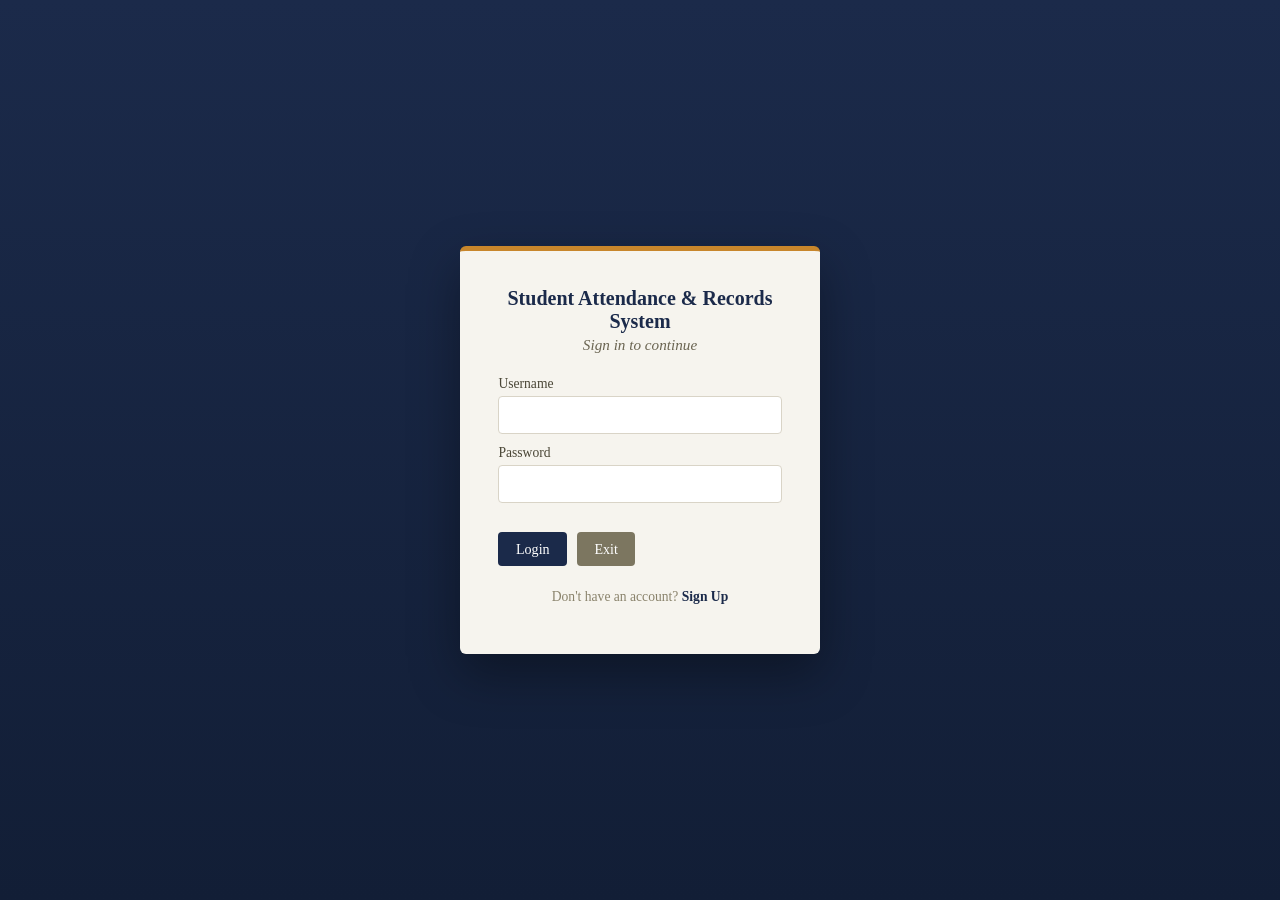
<file: index.html>
<!DOCTYPE html>
<html lang="en">
<head>
<meta charset="UTF-8">
<meta name="viewport" content="width=device-width, initial-scale=1">
<title>Login — Student Attendance &amp; Records System</title>
<link rel="stylesheet" href="style.css">
</head>
<body class="login-body">

  <div class="login-card">
    <h1>Student Attendance &amp; Records System</h1>
    <h2>Sign in to continue</h2>

    <form id="loginForm" onsubmit="handleLogin(event)">
      <label for="username">Username</label>
      <input type="text" id="username" required autocomplete="username">

      <label for="password">Password</label>
      <input type="password" id="password" required autocomplete="current-password">

      <p id="loginError" class="error-text"></p>

      <div class="btn-row">
        <button type="submit" class="btn btn-primary">Login</button>
        <button type="button" class="btn btn-secondary" onclick="handleExit()">Exit</button>
      </div>
    </form>

    <p class="hint">Don't have an account? <a href="signup.html">Sign Up</a></p>
  </div>

  <script src="common.js"></script>
  <script src="login.js"></script>
</body>
</html>
</file>
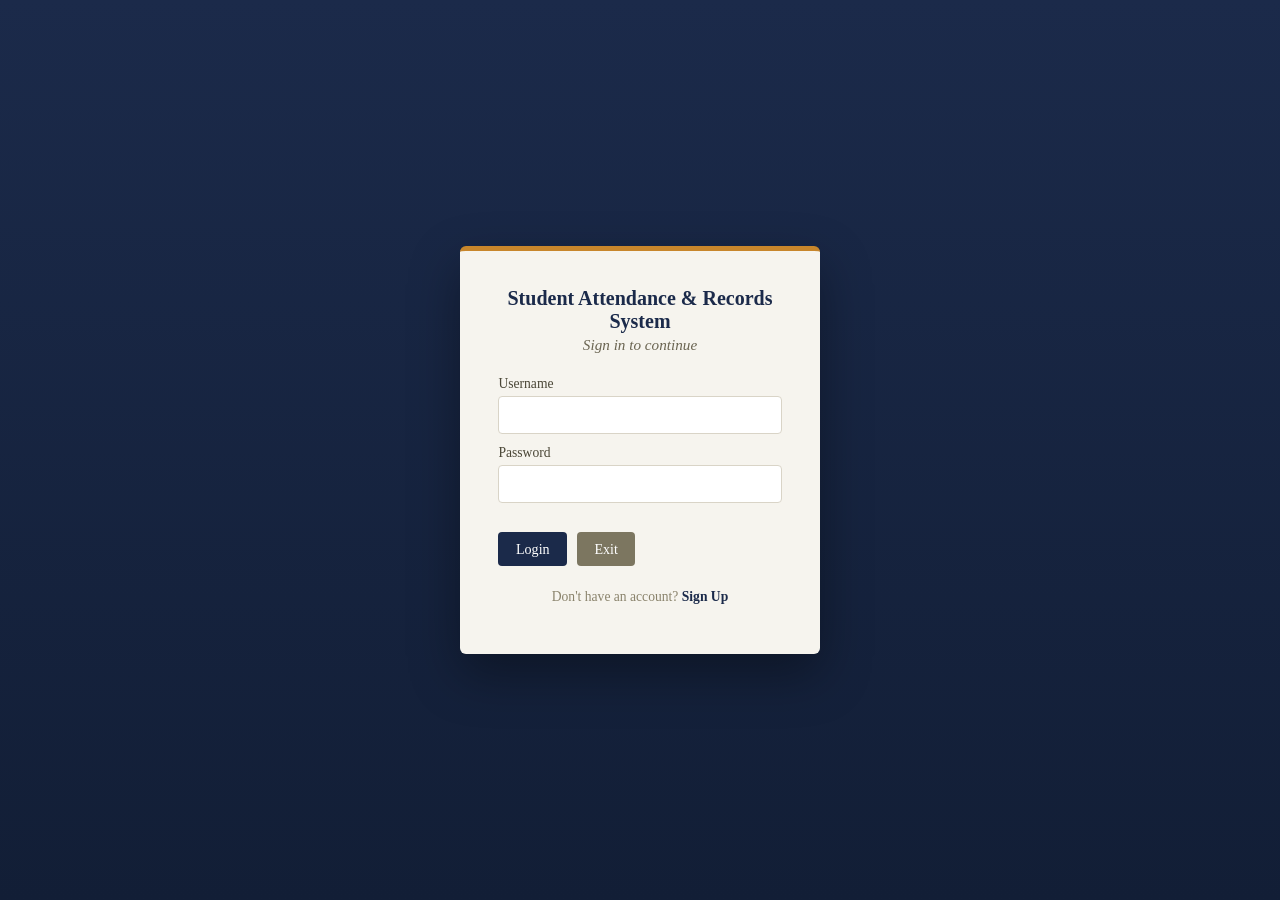
<file: attendance.html>
<!DOCTYPE html>
<html lang="en">
<head>
<meta charset="UTF-8">
<meta name="viewport" content="width=device-width, initial-scale=1">
<title>Attendance — Records System</title>
<link rel="stylesheet" href="style.css">
</head>
<body>

  <header class="topbar">
    <h2>Student Attendance &amp; Records System</h2>
    <nav>
      <a href="students.html">Student Registration</a>
      <a href="attendance.html" class="active">Attendance</a>
      <button class="btn btn-secondary" onclick="logout()">Logout</button>
    </nav>
  </header>

  <main class="container">
    <h1>Attendance Records</h1>

    <form id="attendanceForm">
      <div class="form-grid">
        <div>
          <label for="aId">Student ID</label>
          <input type="text" id="aId" placeholder="2026-001" required>
        </div>
        <div>
          <label for="aDate">Date</label>
          <input type="date" id="aDate" required>
        </div>
        <div>
          <label for="aStatus">Attendance Status</label>
          <select id="aStatus">
            <option>Present</option>
            <option>Late</option>
            <option>Absent</option>
            <option>Excused</option>
          </select>
        </div>
        <div>
          <label for="aTimeIn">Time In</label>
          <input type="time" id="aTimeIn">
        </div>
        <div>
          <label for="aTimeOut">Time Out</label>
          <input type="time" id="aTimeOut">
        </div>
      </div>

      <div class="btn-row">
        <button type="button" class="btn btn-primary" onclick="recordAttendance()">Record Attendance</button>
        <button type="button" class="btn btn-warning" onclick="updateAttendance()">Update</button>
        <button type="button" class="btn btn-danger" onclick="deleteAttendance()">Delete</button>
        <button type="button" class="btn btn-secondary" onclick="clearAttendanceForm()">Clear</button>
      </div>
    </form>

    <div class="search-row">
      <input type="text" id="searchBox" placeholder="Search by Student ID or Date...">
      <button class="btn btn-secondary" onclick="renderAttendance()">Search</button>
    </div>

    <table id="attendanceTable">
      <thead>
        <tr>
          <th>Student ID</th><th>Date</th><th>Status</th><th>Time In</th><th>Time Out</th>
        </tr>
      </thead>
      <tbody></tbody>
    </table>
    <p id="rowCount" style="font-size:0.8rem;color:#8a836c;margin-top:-1rem;"></p>

    <div class="file-row">
      <label for="attendanceFile">Import attendance.txt:</label>
      <input type="file" id="attendanceFile" accept=".txt" onchange="handleImportAttendance(this)">
      <button class="btn btn-primary" onclick="handleExportAttendance()">Export / Save attendance.txt</button>
    </div>
  </main>

  <script src="common.js"></script>
  <script src="attendance.js"></script>
</body>
</html>
</file>
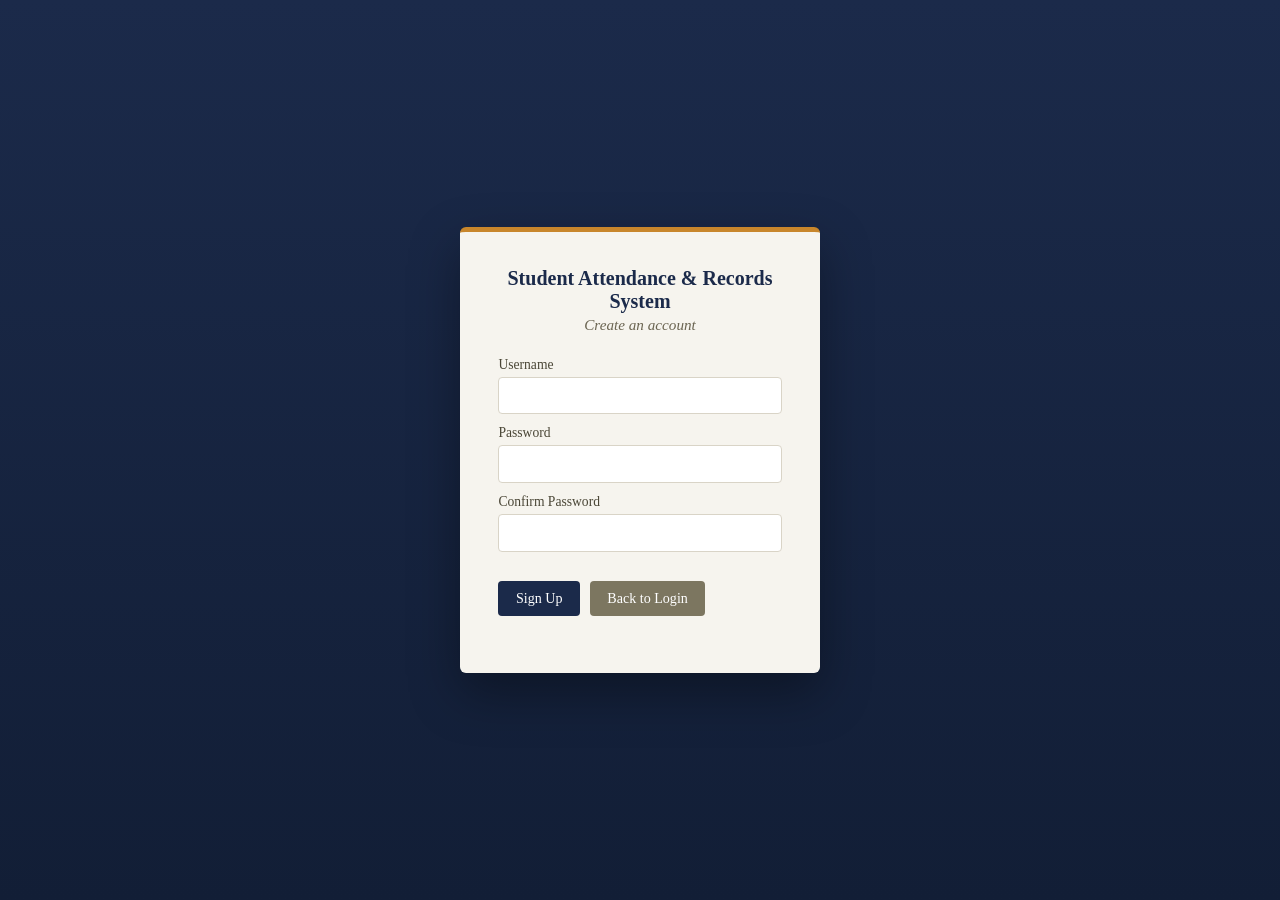
<file: signup.html>
<!DOCTYPE html>
<html lang="en">
<head>
<meta charset="UTF-8">
<meta name="viewport" content="width=device-width, initial-scale=1">
<title>Sign Up — Student Attendance &amp; Records System</title>
<link rel="stylesheet" href="style.css">
</head>
<body class="login-body">

  <div class="login-card">
    <h1>Student Attendance &amp; Records System</h1>
    <h2>Create an account</h2>

    <form id="signupForm" onsubmit="handleSignup(event)">
      <label for="newUsername">Username</label>
      <input type="text" id="newUsername" required autocomplete="username">

      <label for="newPassword">Password</label>
      <input type="password" id="newPassword" required autocomplete="new-password">

      <label for="confirmPassword">Confirm Password</label>
      <input type="password" id="confirmPassword" required autocomplete="new-password">

      <p id="signupError" class="error-text"></p>

      <div class="btn-row">
        <button type="submit" class="btn btn-primary">Sign Up</button>
        <button type="button" class="btn btn-secondary" onclick="window.location.href='index.html'">Back to Login</button>
      </div>
    </form>
  </div>

  <script src="common.js"></script>
  <script src="signup.js"></script>
</body>
</html>
</file>
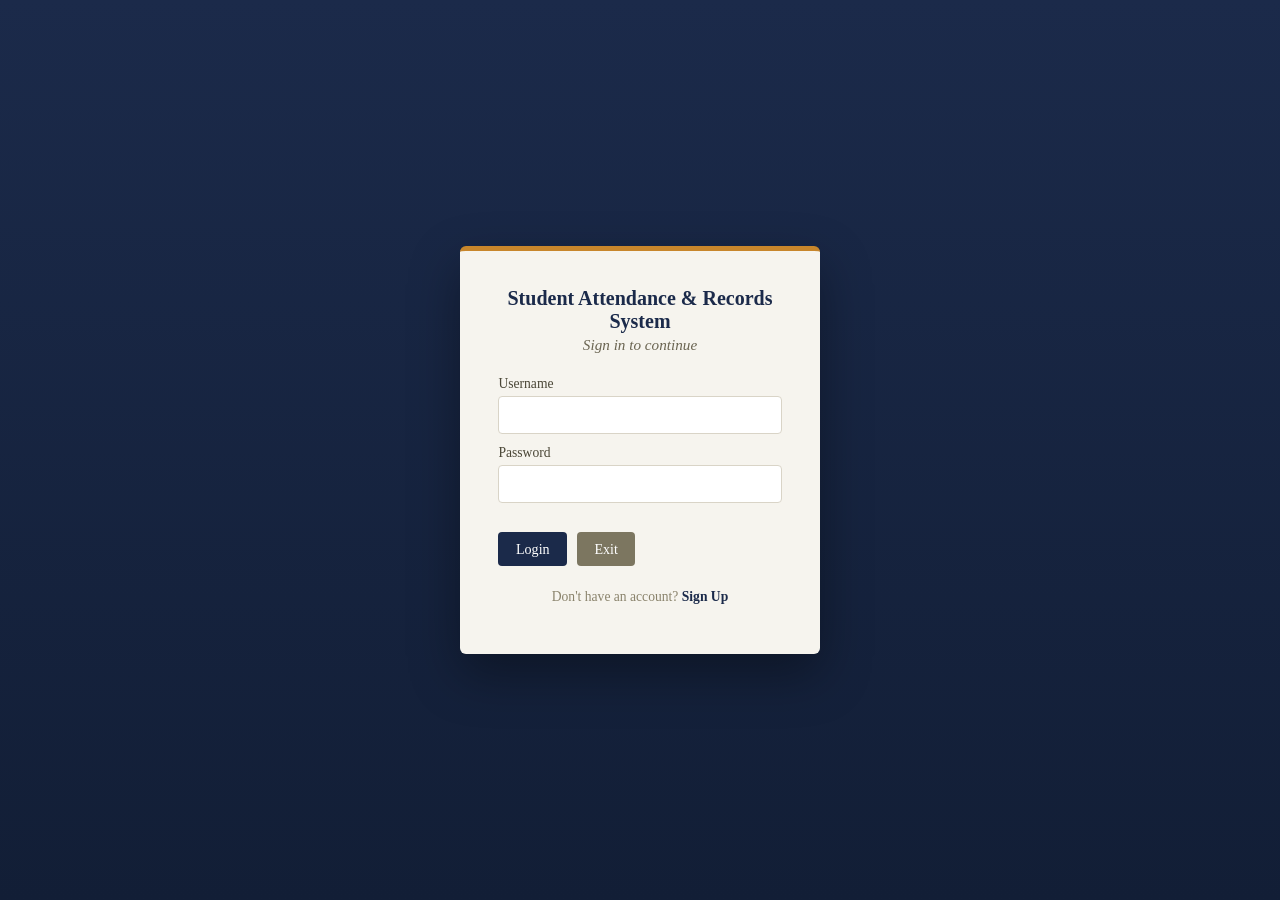
<file: students.html>
<!DOCTYPE html>
<html lang="en">
<head>
<meta charset="UTF-8">
<meta name="viewport" content="width=device-width, initial-scale=1">
<title>Student Registration — Records System</title>
<link rel="stylesheet" href="style.css">
</head>
<body>

  <header class="topbar">
    <h2>Student Attendance &amp; Records System</h2>
    <nav>
      <a href="students.html" class="active">Student Registration</a>
      <a href="attendance.html">Attendance</a>
      <button class="btn btn-secondary" onclick="logout()">Logout</button>
    </nav>
  </header>

  <main class="container">
    <h1>Student Registration</h1>

    <form id="studentForm">
      <div class="form-grid">
        <div>
          <label for="sId">Student ID</label>
          <input type="text" id="sId" placeholder="2026-003" required>
        </div>
        <div>
          <label for="sName">Full Name</label>
          <input type="text" id="sName" placeholder="Dela Cruz, Juan" required>
        </div>
        <div>
          <label for="sAge">Age</label>
          <input type="number" id="sAge" min="1" required>
        </div>
        <div>
          <label for="sGender">Gender</label>
          <select id="sGender">
            <option>Male</option>
            <option>Female</option>
          </select>
        </div>
        <div>
          <label for="sCourse">Course / Grade</label>
          <input type="text" id="sCourse" placeholder="BSIT">
        </div>
        <div>
          <label for="sSection">Section</label>
          <input type="text" id="sSection" placeholder="1A">
        </div>
        <div>
          <label for="sContact">Contact Number</label>
          <input type="text" id="sContact" placeholder="09123456789">
        </div>
      </div>

      <div class="btn-row">
        <button type="button" class="btn btn-primary" onclick="addStudent()">Add Student</button>
        <button type="button" class="btn btn-warning" onclick="updateStudent()">Update</button>
        <button type="button" class="btn btn-danger" onclick="deleteStudent()">Delete</button>
        <button type="button" class="btn btn-secondary" onclick="clearStudentForm()">Clear</button>
      </div>
    </form>

    <div class="search-row">
      <input type="text" id="searchBox" placeholder="Search by ID or Name...">
      <button class="btn btn-secondary" onclick="renderStudents()">Search</button>
    </div>

    <table id="studentsTable">
      <thead>
        <tr>
          <th>ID</th><th>Name</th><th>Age</th><th>Gender</th><th>Course</th><th>Section</th><th>Contact</th>
        </tr>
      </thead>
      <tbody></tbody>
    </table>
    <p id="rowCount" style="font-size:0.8rem;color:#8a836c;margin-top:-1rem;"></p>

    <div class="file-row">
      <label for="studentsFile">Import students.txt:</label>
      <input type="file" id="studentsFile" accept=".txt" onchange="handleImportStudents(this)">
      <button class="btn btn-primary" onclick="handleExportStudents()">Export / Save students.txt</button>
    </div>
  </main>

  <script src="common.js"></script>
  <script src="students.js"></script>
</body>
</html>
</file>
<file: style.css>
:root {
  --navy: #1b2a4a;
  --navy-dark: #121e36;
  --paper: #f6f4ee;
  --ink: #23262b;
  --line: #d9d4c7;
  --amber: #c8862b;
  --green: #3d7a4f;
  --red: #b23a3a;
  --white: #ffffff;
  font-size: 16px;
}

* { box-sizing: border-box; }

body {
  margin: 0;
  font-family: "Iowan Old Style", "Palatino Linotype", Georgia, serif;
  background: var(--paper);
  color: var(--ink);
}

h1, h2 {
  font-family: "Iowan Old Style", "Palatino Linotype", Georgia, serif;
  font-weight: 600;
  margin: 0 0 0.6rem 0;
}

/* ---------- Login page ---------- */
.login-body {
  min-height: 100vh;
  display: flex;
  align-items: center;
  justify-content: center;
  background: linear-gradient(180deg, var(--navy) 0%, var(--navy-dark) 100%);
  padding: 1.5rem;
}

.login-card {
  background: var(--paper);
  border-radius: 6px;
  padding: 2.2rem 2.4rem;
  width: 100%;
  max-width: 360px;
  box-shadow: 0 20px 50px rgba(0,0,0,0.35);
  border-top: 5px solid var(--amber);
}

.login-card h1 {
  font-size: 1.25rem;
  color: var(--navy);
  text-align: center;
  margin-bottom: 0.2rem;
}

.login-card h2 {
  font-size: 0.95rem;
  text-align: center;
  color: #6b6552;
  font-weight: 400;
  margin-bottom: 1.4rem;
  font-style: italic;
}

.login-card label { display: block; font-size: 0.85rem; margin: 0.7rem 0 0.25rem; color: #4a4636; }

.login-card input {
  width: 100%;
  padding: 0.55rem 0.6rem;
  border: 1px solid var(--line);
  border-radius: 4px;
  font-size: 1rem;
  font-family: inherit;
  background: var(--white);
}

.error-text { color: var(--red); font-size: 0.85rem; min-height: 1.1em; margin: 0.5rem 0 0; }

.import-row { margin-top: 1.2rem; padding-top: 1rem; border-top: 1px dashed var(--line); font-size: 0.8rem; }
.import-row label { color: #6b6552; }
.import-row input { font-size: 0.8rem; }

.hint { font-size: 0.85rem; color: #8a836c; text-align: center; margin-top: 1.2rem; }
.hint code { background: #ece7d8; padding: 0.1rem 0.3rem; border-radius: 3px; }
.hint a { color: var(--navy); font-weight: 600; text-decoration: none; }
.hint a:hover { text-decoration: underline; }

.exit-message { display:flex; align-items:center; justify-content:center; height:100vh; color:white; background:var(--navy-dark); }

/* ---------- Shared app chrome ---------- */
.topbar {
  background: var(--navy);
  color: var(--white);
  display: flex;
  align-items: center;
  justify-content: space-between;
  padding: 0.9rem 1.6rem;
  flex-wrap: wrap;
  gap: 0.6rem;
}

.topbar h2 { color: var(--white); font-size: 1.05rem; margin: 0; }

.topbar nav { display: flex; align-items: center; gap: 1.1rem; }
.topbar nav a {
  color: #d8dbe6;
  text-decoration: none;
  font-size: 0.9rem;
  padding-bottom: 2px;
  border-bottom: 2px solid transparent;
}
.topbar nav a:hover, .topbar nav a.active { color: var(--white); border-bottom-color: var(--amber); }

.container { max-width: 960px; margin: 0 auto; padding: 1.8rem 1.6rem 3rem; }

/* ---------- Forms ---------- */
.form-grid {
  display: grid;
  grid-template-columns: repeat(auto-fit, minmax(180px, 1fr));
  gap: 0.9rem 1.2rem;
  margin-bottom: 1rem;
}

.form-grid label { display: block; font-size: 0.8rem; color: #6b6552; margin-bottom: 0.25rem; }

input, select {
  width: 100%;
  padding: 0.5rem 0.55rem;
  border: 1px solid var(--line);
  border-radius: 4px;
  font-size: 0.95rem;
  font-family: inherit;
  background: var(--white);
}

.btn-row { display: flex; flex-wrap: wrap; gap: 0.6rem; margin: 0.4rem 0 1.4rem; }

.btn {
  border: none;
  border-radius: 4px;
  padding: 0.55rem 1.1rem;
  font-size: 0.88rem;
  font-family: inherit;
  cursor: pointer;
  color: var(--white);
}
.btn-primary { background: var(--navy); }
.btn-primary:hover { background: var(--navy-dark); }
.btn-warning { background: var(--amber); }
.btn-warning:hover { background: #a86e1f; }
.btn-danger { background: var(--red); }
.btn-danger:hover { background: #8f2d2d; }
.btn-secondary { background: #7c7660; }
.btn-secondary:hover { background: #635f4c; }

/* ---------- Search & table ---------- */
.search-row { display: flex; gap: 0.6rem; margin-bottom: 1rem; max-width: 420px; }

table {
  width: 100%;
  border-collapse: collapse;
  background: var(--white);
  border: 1px solid var(--line);
  margin-bottom: 1.4rem;
  font-size: 0.9rem;
}
thead { background: var(--navy); color: var(--white); }
th, td { text-align: left; padding: 0.55rem 0.7rem; border-bottom: 1px solid var(--line); }
tbody tr:hover { background: #efe9d8; cursor: pointer; }
tbody tr:nth-child(even) { background: #fbfaf6; }

.file-row {
  display: flex;
  align-items: center;
  gap: 0.9rem;
  flex-wrap: wrap;
  border-top: 1px dashed var(--line);
  padding-top: 1.1rem;
  font-size: 0.85rem;
  color: #6b6552;
}

.status-Present { color: var(--green); font-weight: 600; }
.status-Late { color: var(--amber); font-weight: 600; }
.status-Absent { color: var(--red); font-weight: 600; }
.status-Excused { color: #6b6552; font-weight: 600; }

@media (max-width: 560px) {
  .topbar { flex-direction: column; align-items: flex-start; }
}
</file>
